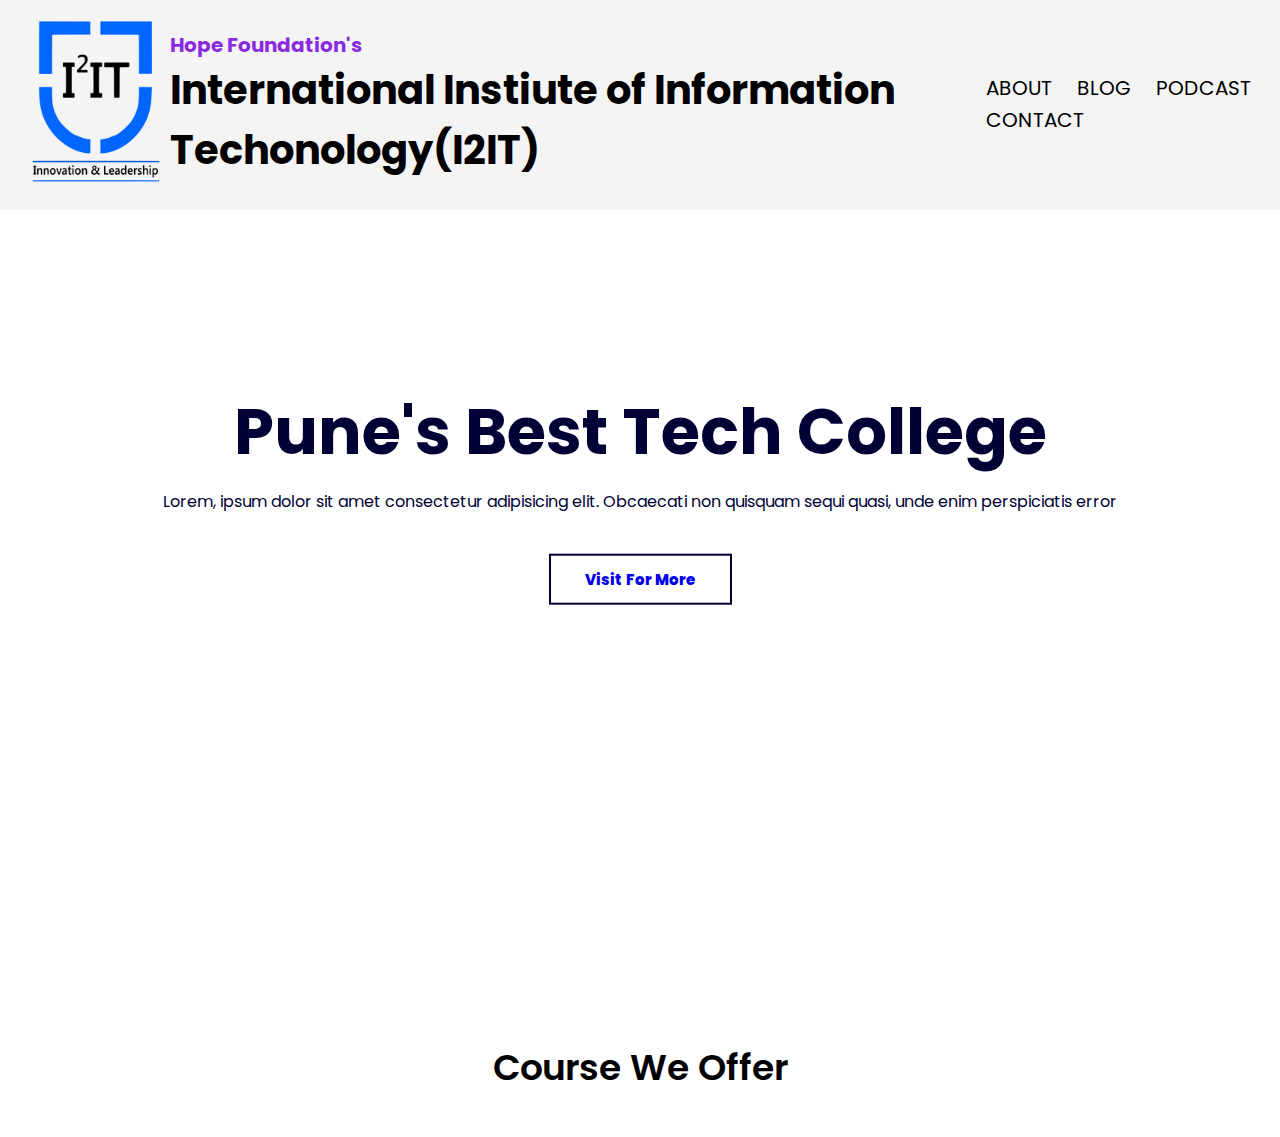
<file: index.html>
<!DOCTYPE html>
<html lang="en">
<head>
    <meta charset="UTF-8">
    <meta name="viewport" content="width=device-width, initial-scale=1.0">
    <link rel="stylesheet" href="/home.css">
    <link rel="stylesheet" href="https://cdnjs.cloudflare.com/ajax/libs/font-awesome/4.7.0/css/font-awesome.min.css" rel="stylesheet">
    <link rel="preconnect" href="https://fonts.googleapis.com">
    <link rel="preconnect" href="https://fonts.gstatic.com" crossorigin>
    <link href="https://fonts.googleapis.com/css2?family=Poppins&display=swap" rel="stylesheet">
    <title>Podcast Page</title>
</head>
<body>
   
    <section>
        <header>
        <div class="logo">
            <a href="#"><img src="/I2IT.png" alt=""></a>
        </div>
        <div class="mid">
            <h4>Hope Foundation's</h4>
            <h1>International Instiute of Information Techonology(I2IT)</h1>
        </div>
        
        <div class="nav_bar">
                
        <ul>
            <i class="fa fa-times" onclick="hideMenu()"></i>
            <li> <a href="#">About</a></li>
            <li> <a href="#">Blog</a></li>
            <li> <a href="podcast.html">Podcast</a></li>
            <li> <a href="#">Contact</a></li>
        </ul>
        </div>
        <i class="fa fa-bars" onclick="showMenu()"></i>

       <!-- Mahesh is good boy -->
    </header>

    </section>
    <main>

        <div class="text_area">
            <h1>Pune's Best Tech College</h1>
            <p>Lorem, ipsum dolor sit amet consectetur adipisicing elit. Obcaecati non quisquam sequi quasi, unde enim perspiciatis error </p>
            <a href="https://www.isquareit.edu.in/" class="visit_more_btn" target="_blank">Visit For More</a>
        </div>

    </main>

    <!-- hello -->
    <div class="course">

        <h1>Course We Offer</h1>
        <p>Lorem ipsum dolor sit amet consectetur adipisicing elit.</p>

    </div>


   


</body> 
</html>
</file>
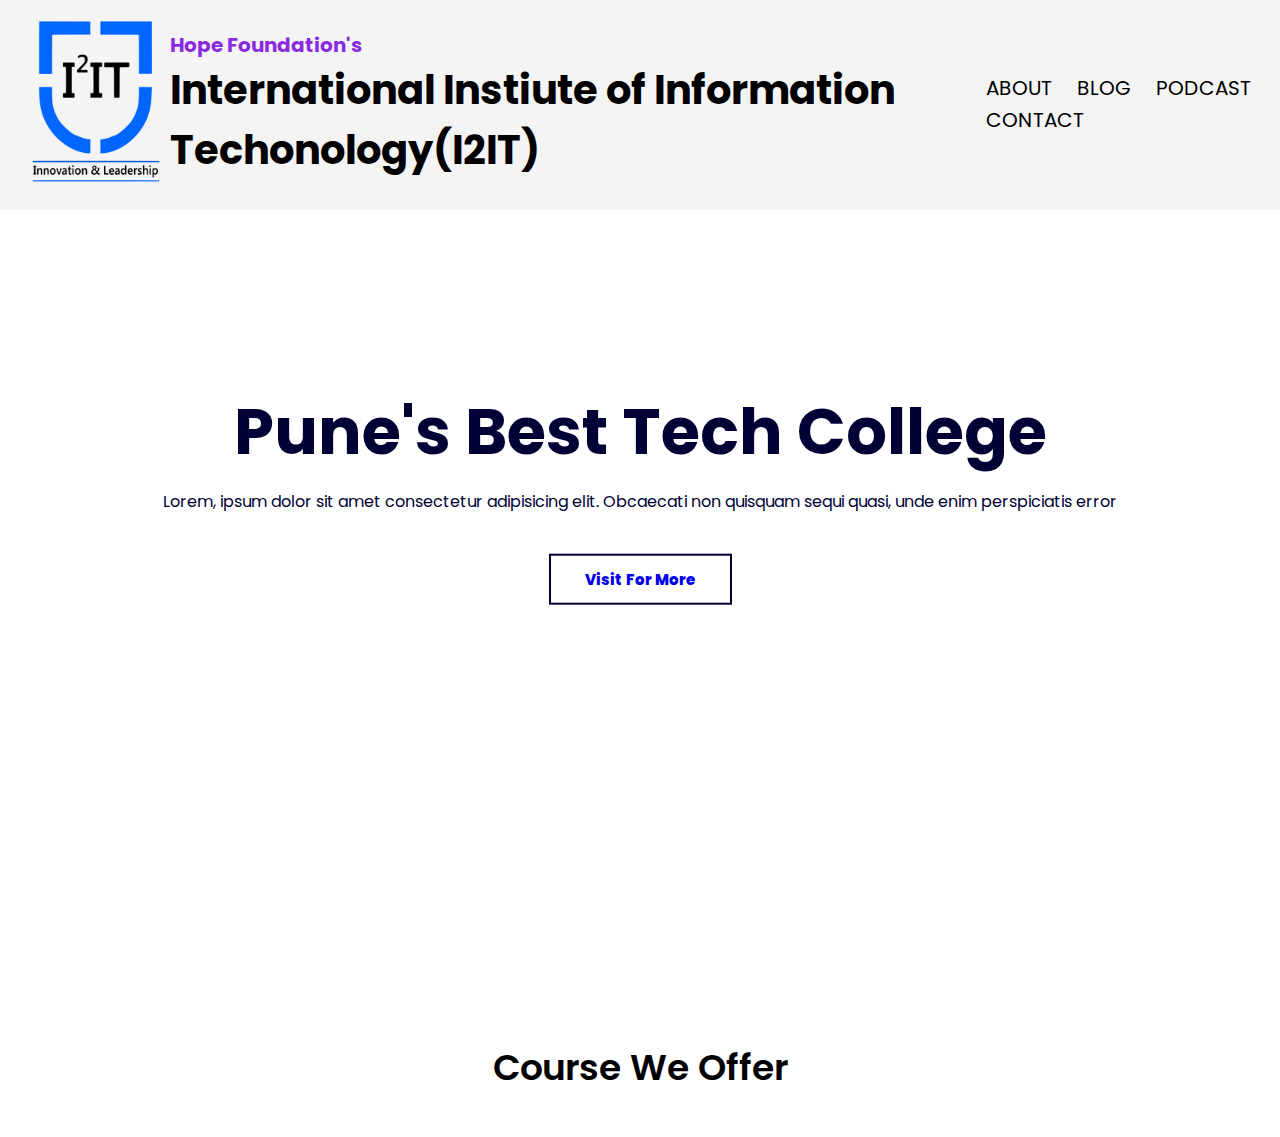
<file: home.html>
<!DOCTYPE html>
<html lang="en">
<head>
    <meta charset="UTF-8">
    <meta name="viewport" content="width=device-width, initial-scale=1.0">
    <link rel="stylesheet" href="/home.css">
    <link rel="stylesheet" href="https://cdnjs.cloudflare.com/ajax/libs/font-awesome/4.7.0/css/font-awesome.min.css" rel="stylesheet">
    <link rel="preconnect" href="https://fonts.googleapis.com">
    <link rel="preconnect" href="https://fonts.gstatic.com" crossorigin>
    <link href="https://fonts.googleapis.com/css2?family=Poppins&display=swap" rel="stylesheet">
    <title>Podcast Page</title>
</head>
<body>
   
    <section>
        <header>
        <div class="logo">
            <a href="#"><img src="/I2IT.png" alt=""></a>
        </div>
        <div class="mid">
            <h4>Hope Foundation's</h4>
            <h1>International Instiute of Information Techonology(I2IT)</h1>
        </div>
        
        <div class="nav_bar">
                
        <ul>
            <i class="fa fa-times" onclick="hideMenu()"></i>
            <li> <a href="#">About</a></li>
            <li> <a href="#">Blog</a></li>
            <li> <a href="/podcast.html">Podcast</a></li>
            <li> <a href="#">Contact</a></li>
        </ul>
        </div>
        <i class="fa fa-bars" onclick="showMenu()"></i>

       <!-- Mahesh is good boy -->
    </header>

    </section>
    <main>

        <div class="text_area">
            <h1>Pune's Best Tech College</h1>
            <p>Lorem, ipsum dolor sit amet consectetur adipisicing elit. Obcaecati non quisquam sequi quasi, unde enim perspiciatis error </p>
            <a href="https://www.isquareit.edu.in/" class="visit_more_btn" target="_blank">Visit For More</a>
        </div>

    </main>

    
    <div class="course">

        <h1>Course We Offer</h1>
        <p>Lorem ipsum dolor sit amet consectetur adipisicing elit.</p>

    </div>


   


</body> 
</html>
</file>
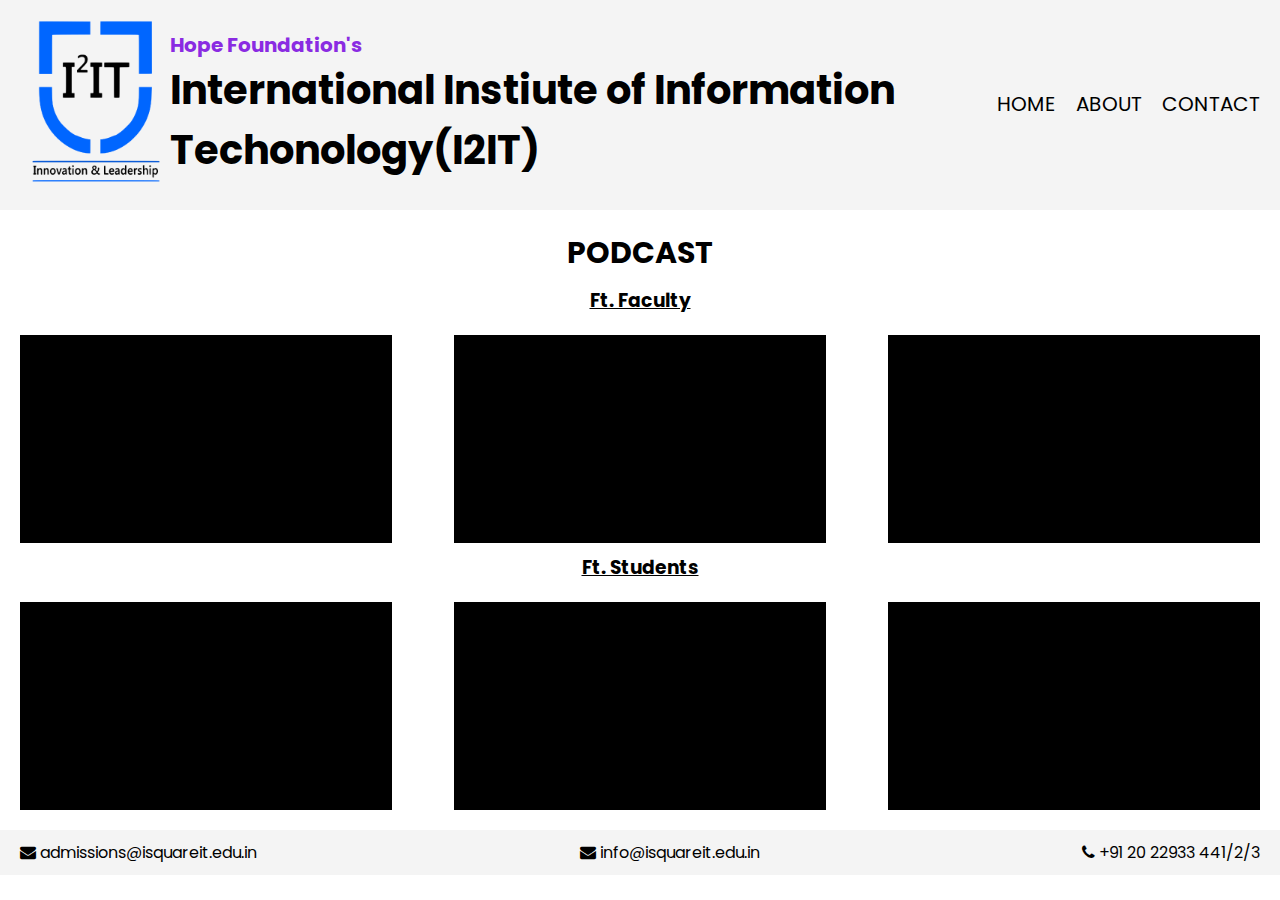
<file: podcast.html>
<!DOCTYPE html>
<html lang="en">
<head>
    <meta charset="UTF-8">
    <meta name="viewport" content="width=device-width, initial-scale=1.0">
    <link rel="stylesheet" href="podcast.css">
    <link rel="stylesheet" href="https://cdnjs.cloudflare.com/ajax/libs/font-awesome/4.7.0/css/font-awesome.min.css" rel="stylesheet">
    <link rel="preconnect" href="https://fonts.googleapis.com">
    <link rel="preconnect" href="https://fonts.gstatic.com" crossorigin>
    <link href="https://fonts.googleapis.com/css2?family=Poppins&display=swap" rel="stylesheet">
    <title>Podcast Page</title>
</head>
<body>
   
    <section>
        <div class="logo">
            <a href="#"><img src="/I2IT.png" alt=""></a>
        </div>
        <div class="mid">
            <h4>Hope Foundation's</h4>
            <h1>International Instiute of Information Techonology(I2IT)</h1>
        </div>
        <div class="nav_bar">
            <a href="index.html">Home</a>
            <a href="#">About</a>
            <a href="#">Contact</a>
        </div>
    </section>
    <main>
        <h1>PODCAST</h1>   
        <h3>Ft. Faculty</h3>

        <div class="podcast">
            <div class="video-container">
                <iframe src="https://www.youtube.com/embed/cquLGlioqGE?si=HTjgM27oXpqiuRrO" title="YouTube video player" frameborder="0" allow="accelerometer; autoplay; clipboard-write; encrypted-media; gyroscope; web-share" referrerpolicy="strict-origin-when-cross-origin" allowfullscreen></iframe>   
            </div>
            <div class="video-container">
                <iframe src="https://www.youtube.com/embed/j0HC3SmtRTg?si=L9SoQT2VgN6Bfo33" title="YouTube video player" frameborder="0" allow="accelerometer; autoplay; clipboard-write; encrypted-media; gyroscope; picture-in-picture; web-share" referrerpolicy="strict-origin-when-cross-origin" allowfullscreen></iframe>  
            </div>
            <div class="video-container">
                <iframe src="https://www.youtube.com/embed/zhLXulN0j0M?si=5lWjWkn6GJHyMsA1" title="YouTube video player" frameborder="0" allow="accelerometer; autoplay; clipboard-write; encrypted-media; gyroscope; picture-in-picture; web-share" referrerpolicy="strict-origin-when-cross-origin" allowfullscreen></iframe>
            </div>
        </div>
        <h3>Ft. Students</h3>

        <div class="podcast">
            
            <div class="video-container">
                <iframe src="https://www.youtube.com/embed/HH9oQ4EpFzU?si=OuKQjJU3YEQzeRpg" title="YouTube video player" frameborder="0" allow="accelerometer; autoplay; clipboard-write; encrypted-media; gyroscope; picture-in-picture; web-share" referrerpolicy="strict-origin-when-cross-origin" allowfullscreen></iframe>
            </div>
            <div class="video-container">
                <iframe src="https://www.youtube.com/embed/ZKI55Q_iRvs?si=3WuPV5yQIvySkOtR" title="YouTube video player" frameborder="0" allow="accelerometer; autoplay; clipboard-write; encrypted-media; gyroscope; picture-in-picture; web-share" referrerpolicy="strict-origin-when-cross-origin" allowfullscreen></iframe> 
            </div>
            <div class="video-container">
                <iframe src="https://www.youtube.com/embed/yHHjeZQBYRU?si=j-IMju11cxyQRZW2" title="YouTube video player" frameborder="0" allow="accelerometer; autoplay; clipboard-write; encrypted-media; gyroscope; picture-in-picture; web-share" referrerpolicy="strict-origin-when-cross-origin" allowfullscreen></iframe>
            </div>
        </div>
    </main>

    <footer>
        <div><i class="fa fa-envelope"></i> admissions@isquareit.edu.in</div>
        <div><i class="fa fa-envelope"></i> info@isquareit.edu.in</div>
        <div><i class="fa fa-phone"></i> +91 20 22933 441/2/3</div>
         
        <!-- Hello -->
        
    </footer>
</body> 
</html>
</file>
<file: home.css>
* {
    margin: 0;
    padding: 0;
    font-family: "Poppins"; 
}

.poppins-regular {
    font-family: "Poppins", sans-serif;
    font-weight: 400;
    font-style: normal;
}
  
      

section {
    display: flex;
    flex-direction: column;
    min-height: 100vh;
    /* background-image: linear-gradient(rgb(4 , 5 , 10 , 0.7) , rgb(4 , 5 , 10 , 0.7)) , url(/M362302.jpg);
    background-position: center; */
}


header {
    font-size: 20px;
    display: flex;
    justify-content: space-between; 
    align-items: center;
    padding: 10px 20px; 
    background-color: #f4f4f4; 
}


.logo img {
    width: 150px;
    height: auto; 
}

.nav_bar ul li{
    text-transform: uppercase;
    display: inline-flex;
    align-items: center; 
}

.nav_bar ul li a {
    padding-left: 20px;
    text-decoration: none;
    color: black;
}

.nav_bar a::after{
    content: '';
    width: 0%;
    height: 2px;
    background: #000034 ;
    display: block;
    margin:auto;
    transition: 0.5s;
}

.nav_bar a:hover::after{
    width: 100%;
}

.mid h4 {
    color: blueviolet;
}
main {
    padding: 20px; 
}

.text_area {
    width: 90%;
    color: #000034;
    position: absolute;
    top: 50%;
    left: 50%;
    transform: translate(-50% , -30%);
    text-align: center; 
}


.text_area h1 {
    font-size: 64px;
}

.text_area p {
    margin: 10px 0 40px ;
    font: 14px;
}

.visit_more_btn {
    display: inline-block;
    text-decoration: none;
    border: 2px solid #000034;
    padding: 12px 34px;
    font-weight: 800;
    font-size: 15px;
    background: transparent;
    position: relative;
    cursor: pointer;
}

.visit_more_btn:hover {
    border:solid 2px #000034;
    background: #000034;
    color: #f4f4f4;
}

section .fa {
    display: none;
}

@media(max-width: 700px){
    .text_area h1 {
        font-size: 20px;
    }
    .nav_bar ul li{
        display: block ;
        padding: 30px;
    }
    .nav_bar  ul {
        position: absolute;
        background: #f44336;
        height: 100vh;
        width: 200px;
        top: 0;
        right: -200px;
        text-align: left;
        z-index: 2;
        transition: 1s;
    } 

    section .fa {
        display: block;
        color: #fff;
        margin: 10px;
        font-size: 22px;
        cursor: pointer;
    }
}

.course {
    width: 80%;
    margin: auto;
    text-align: center;
    padding-top: 100px;

}

.course h1 {
    font-size: 36px;
    font-weight: 600;   
}

.course p {
    color: #fff;
    font-size: 14px;
    font-weight: 300;
    line-height: 22px;
    padding: 10px;
}





/* footer {
    font-size: 16px;
    display: flex;
    justify-content: space-between;
    background-color: #f4f4f4; 
    padding: 2px 20px; 
}
 */
</file>
<file: podcast.css>
* {
    margin: 0;
    padding: 0;
    font-family: "Poppins"; 
}

.poppins-regular {
    font-family: "Poppins", sans-serif;
    font-weight: 400;
    font-style: normal;
}
  
      

body {
    display: flex;
    flex-direction: column;
    min-height: 100vh;
}


section {
    font-size: 20px;
    display: flex;
    justify-content: space-between; 
    align-items: center;
    padding: 10px 20px; 
    background-color: #f4f4f4; 
}


.logo img {
    width: 150px;
    height: auto; 
}

.nav_bar {
    text-transform: uppercase;
    display: flex;
    align-items: center; 
}

.nav_bar a {
    padding-left: 20px;
    text-decoration: none;
    color: black;
}

.nav_bar a::after{
    content: '';
    width: 0%;
    height: 2px;
    background: #000034 ;
    display: block;
    margin:auto;
    transition: 0.5s;
}

.nav_bar a:hover::after{
    width: 100%;
}

.mid h4 {
    color: blueviolet;
}


main {
    padding: 20px; 
}
main h3 {
    margin-top: 10px;
    text-align: center;
    text-decoration: underline;

}
main h1{
    font-size: 30px;
    text-align: center; 
}
.podcast {
    display: flex;
    justify-content: space-between;
    gap: 20px;
    flex-wrap: wrap;
}

.video-container {
    flex: 1;
    position: relative;
    padding-bottom: 16.8%;
    height: 0;
    overflow: hidden;
    max-width: 30%;
    background: #000;
    margin-top: 20px;
}

.video-container iframe {
    position: absolute;
    top: 0; 
    left: 0;
    width: 100%;
    height: 100%;
}



footer {
    font-size: 16px;
    display: flex;
    justify-content: space-between;
    background-color: #f4f4f4; 
    padding: 10px 20px; 
}
</file>
